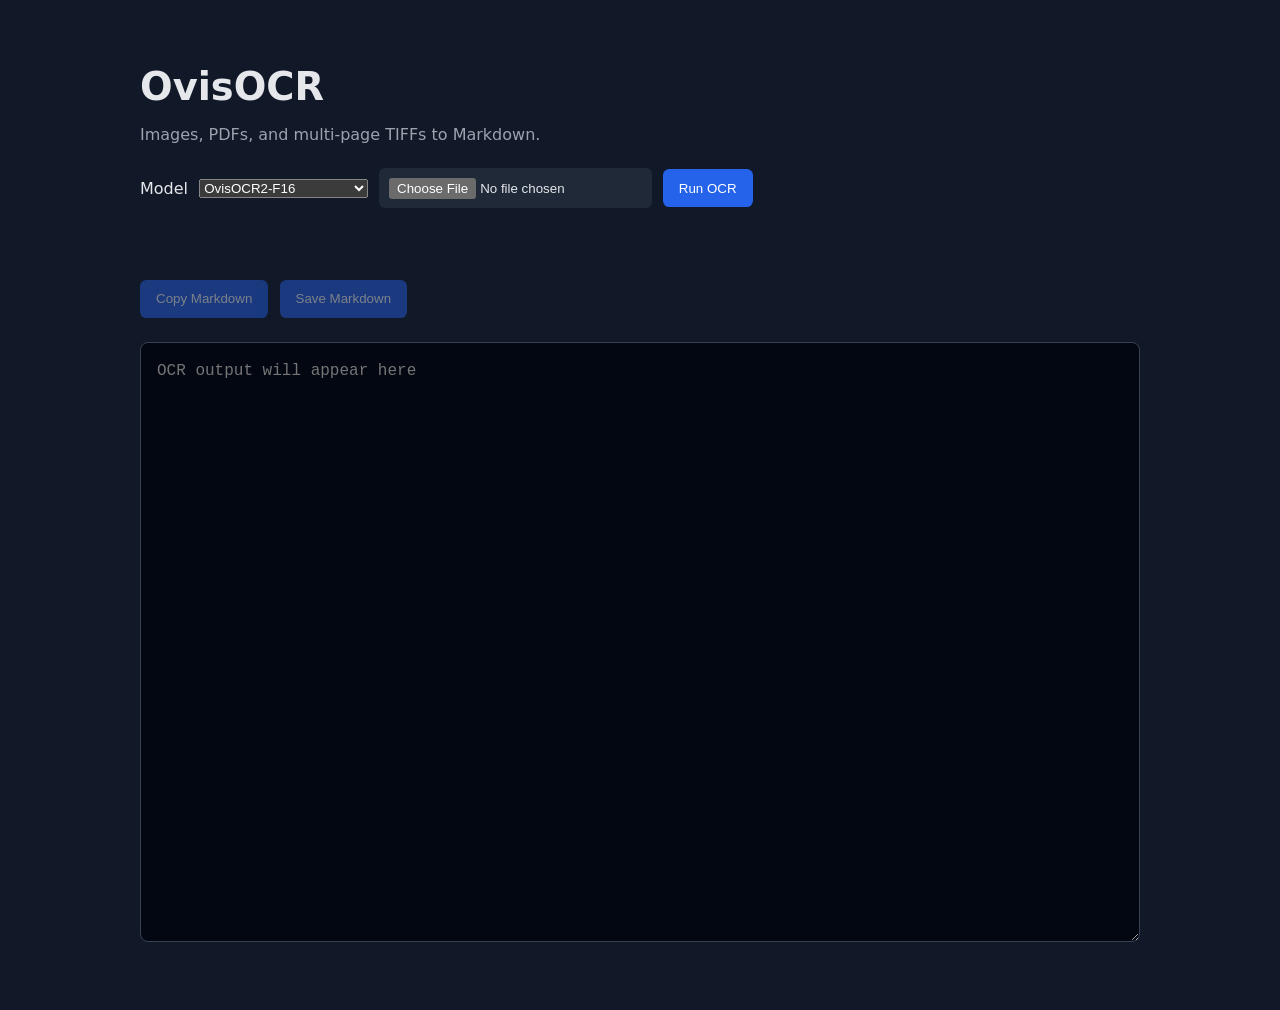
<file: static/index.html>
<!doctype html><html><head><meta charset="utf-8"><meta name="viewport" content="width=device-width,initial-scale=1"><title>OvisOCR</title><link rel="stylesheet" href="/static/style.css"></head><body><main><h1>OvisOCR</h1><p>Images, PDFs, and multi-page TIFFs to Markdown.</p><form id="form"><label for="model">Model</label><select id="model"><option value="ovisocr2" selected>OvisOCR2-F16</option><option value="teleocr">TeleOCR (NaviDC-OCR)</option></select><input id="file" type="file" accept="image/png,image/jpeg,image/webp,image/tiff,application/pdf" required><button type="submit">Run OCR</button></form><div class="result-head"><span id="status"></span><span id="elapsed"></span></div><div class="actions"><button id="copy" type="button" disabled>Copy Markdown</button><button id="save" type="button" disabled>Save Markdown</button></div><textarea id="output" readonly placeholder="OCR output will appear here"></textarea></main><script>const f=document.querySelector('#form'),i=document.querySelector('#file'),o=document.querySelector('#output'),s=document.querySelector('#status'),t=document.querySelector('#elapsed'),c=document.querySelector('#copy'),d=document.querySelector('#save'),m=document.querySelector('#model');function save(){const name=(i.files[0]?.name||'ocr-output').replace(/\.[^.]+$/,'')+'.md',a=document.createElement('a');a.href=URL.createObjectURL(new Blob([o.value],{type:'text/markdown;charset=utf-8'}));a.download=name;a.click();setTimeout(()=>URL.revokeObjectURL(a.href),1000)}f.onsubmit=async e=>{e.preventDefault();s.textContent='Processing...';t.textContent='';o.value='';c.disabled=d.disabled=true;const b=new FormData();b.append('file',i.files[0]);b.append('model',m.value);try{const r=await fetch('/api/ocr',{method:'POST',body:b}),x=await r.json();if(!r.ok)throw Error(x.detail||'Request failed');o.value=x.markdown;s.textContent=`Complete (${x.page_count} page${x.page_count==1?'':'s'}) — ${x.model}`;t.textContent=`OCR time: ${x.elapsed_seconds.toFixed(3)} s`;c.disabled=d.disabled=false}catch(e){s.textContent=e.message}};c.onclick=()=>navigator.clipboard.writeText(o.value);d.onclick=save;</script></body></html>
</file>
<file: static/style.css>
:root{color-scheme:dark;font-family:system-ui,sans-serif}body{margin:0;background:#111827;color:#e5e7eb}main{max-width:1000px;margin:4rem auto;padding:0 1.2rem}h1{font-size:2.4rem;margin-bottom:.2rem}p{color:#9ca3af}form,.actions{display:flex;gap:.7rem;align-items:center;margin:1.5rem 0;flex-wrap:wrap}.result-head{display:flex;justify-content:space-between;min-height:1.5rem;color:#93c5fd}.result-head span:last-child{font-variant-numeric:tabular-nums}button{background:#2563eb;border:0;border-radius:.4rem;color:white;padding:.7rem 1rem;cursor:pointer}button:disabled{opacity:.45;cursor:not-allowed}input{padding:.6rem;background:#1f2937;border-radius:.4rem}textarea{width:100%;min-height:600px;box-sizing:border-box;padding:1rem;background:#030712;color:#d1d5db;border:1px solid #374151;border-radius:.5rem;font:1rem/1.5 ui-monospace,monospace}
</file>
